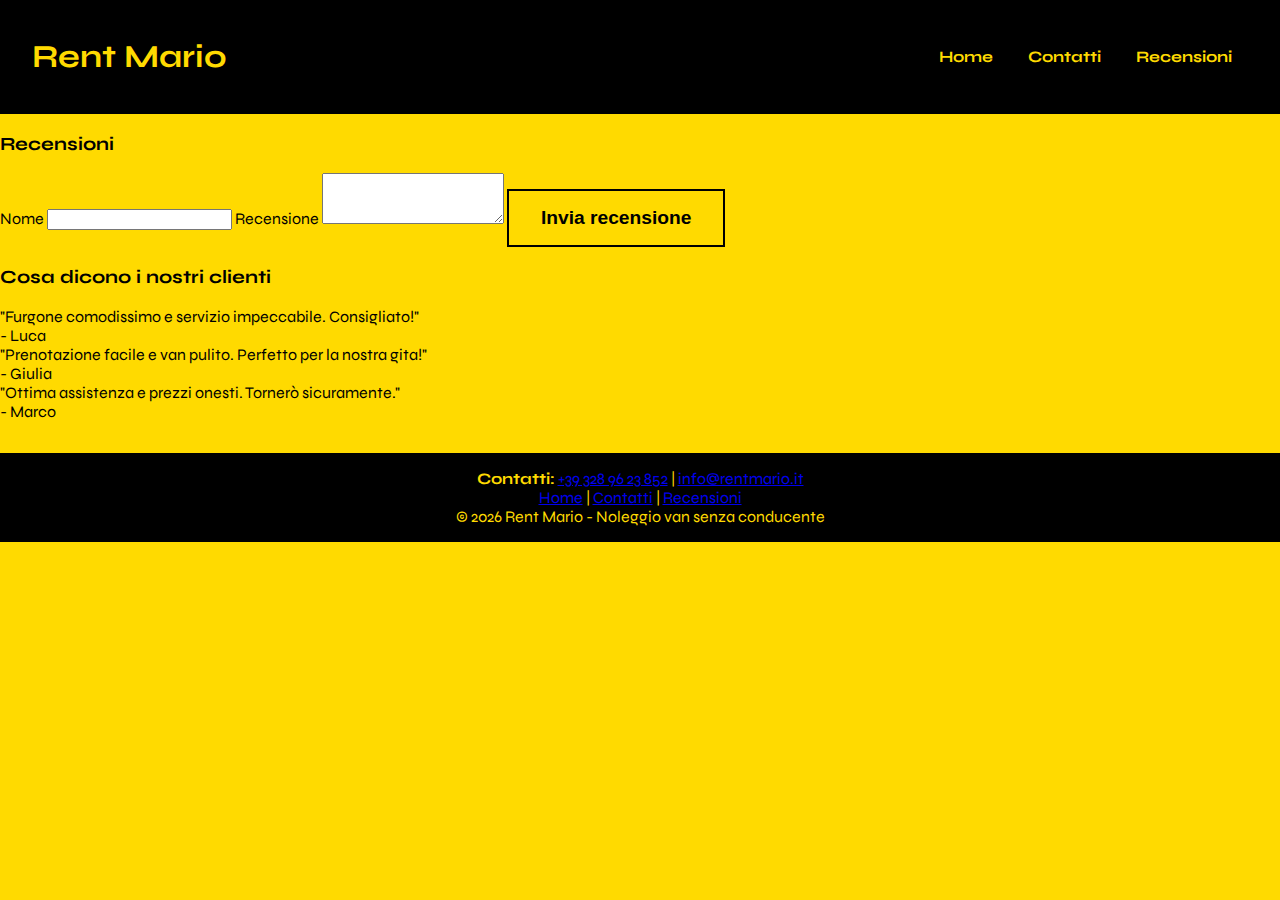
<file: recensioni.html>
<!DOCTYPE html>
<html lang="it">
<head>
  <meta charset="UTF-8" />
  <meta name="viewport" content="width=device-width, initial-scale=1.0"/>
  <title>Recensioni - Rent Mario</title>
  <link rel="stylesheet" href="https://fonts.googleapis.com/css?family=Syne:700,800|Azeret+Mono:400,700&display=swap" />
  <link rel="stylesheet" href="style.css" />
</head>
<body>
  <header class="header">
    <h1>Rent Mario</h1>
    <nav>
      <a href="index.html" class="nav-link">Home</a>
      <a href="contatti.html" class="nav-link">Contatti</a>
      <a href="recensioni.html" class="nav-link">Recensioni</a>
    </nav>
  </header>
  <main>
     <!-- RECENSIONI E FORM SIDE BY SIDE -->
<section class="reviews-row section-animate">
  <div class="review-section">
    <h3>Recensioni</h3>
    <form id="review-form">
      <label>Nome</label>
      <input type="text" name="reviewer" required />
      <label>Recensione</label>
      <textarea name="review" required rows="3"></textarea>
      <button type="submit" class="cta-btn">Invia recensione</button>
    </form>
    <div id="review-success" class="contact-success"></div>
  </div>
  <div class="reviews-slider">
    <h3>Cosa dicono i nostri clienti</h3>
    <div class="slider-container">
      <div id="reviews-list" class="reviews-list">
        <!-- Le recensioni appariranno qui -->
      </div>
    </div>
  </div>
</section>
  </main>
  <footer class="footer">
    <div>
      <b>Contatti:</b> <a href="tel:+393289623852">+39 328 96 23 852</a> | <a href="mailto:info@rentmario.it">info@rentmario.it</a>
    </div>
    <div>
      <a href="index.html">Home</a> | 
      <a href="contatti.html">Contatti</a> | 
      <a href="recensioni.html">Recensioni</a>
    </div>
    <div>
      © <span id="year"></span> Rent Mario - Noleggio van senza conducente
    </div>
  </footer>
  <script src="main.js"></script>
</body>
</html>
</file>
<file: style.css>
body {
  margin: 0;
  font-family: 'Syne', 'Azeret Mono', sans-serif;
  background: #FFDA00;
  color: #000;
}
.header {
  background: #000;
  color: #FFDA00;
  padding: 1rem 2rem;
  display: flex;
  justify-content: space-between;
  align-items: center;
}
.header nav .nav-link {
  color: #FFDA00;
  margin: 0 1rem;
  font-weight: bold;
  text-decoration: none;
}
.header nav .nav-link:hover {
  text-decoration: underline;
}
.hero {
  text-align: center;
  padding: 2rem 1rem;
}
.ticker {
  background: #FFDA00;
  color: #000;
  font-size: 1.5rem;
  font-weight: 800;
  overflow: hidden;
  white-space: nowrap;
  margin-bottom: 1.5rem;
  animation: ticker 8s linear infinite;
}
@keyframes ticker {
  0% { transform: translateX(100%);}
  100% { transform: translateX(-100%);}
}
.van-img {
  width: 100%;
  max-width: 600px;
  border-radius: 1rem;
  box-shadow: 0 4px 24px rgba(0,0,0,0.2);
  margin: 1.5rem auto;
  display: block;
}
.features-grid {
  display: grid;
  grid-template-columns: 1fr 1fr;
  gap: 2rem;
  max-width: 900px;
  margin: 2rem auto;
  background: #fff;
  color: #000;
  border-radius: 1rem;
  padding: 2rem;
}
.features-grid h3 {
  font-size: 1.5rem;
  margin-bottom: 1rem;
}
.features-grid ul {
  list-style: disc;
  margin-left: 1.5rem;
}
.gallery-section {
  background: #000;
  color: #FFDA00;
  text-align: center;
  padding: 2rem 1rem;
}
.gallery-section h3 {
  font-size: 1.5rem;
  margin-bottom: 1rem;
}
.gallery {
  display: flex;
  gap: 1rem;
  overflow-x: auto;
  padding: 1rem 0;
}
.gallery img {
  height: 160px;
  border-radius: 0.5rem;
}
.cta-section {
  text-align: center;
  padding: 2rem 0;
}
.cta-btn {
  background: #FFDA00;
  color: #000;
  font-weight: bold;
  font-size: 1.2rem;
  padding: 1rem 2rem;
  border: 2px solid #000;
  text-decoration: none;
  transition: background 0.2s, color 0.2s;
  border-radius: 0;
  cursor: pointer;
}
.cta-btn:hover {
  background: #000;
  color: #FFDA00;
}
footer {
  background: #000;
  color: #FFDA00;
  text-align: center;
  padding: 1rem 0;
  margin-top: 2rem;
}
.contact-section {
  max-width: 500px;
  margin: 2rem auto;
  background: #fff;
  color: #000;
  border-radius: 1rem;
  padding: 2rem;
}
.contact-section h2 {
  text-align: center;
  font-size: 2rem;
  margin-bottom: 1.5rem;
}
#contact-form label {
  display: block;
  margin-top: 1rem;
  font-weight: bold;
}
#contact-form input,
#contact-form textarea {
  width: 100%;
  padding: 0.5rem;
  margin-top: 0.3rem;
  border: 1px solid #ccc;
  border-radius: 0.3rem;
  font-size: 1rem;
  font-family: inherit;
}
#contact-form button {
  margin-top: 1.5rem;
  width: 100%;
}
@media (max-width: 700px) {
  .features-grid {
    grid-template-columns: 1fr;
    padding: 1rem;
  }
}
</file>
